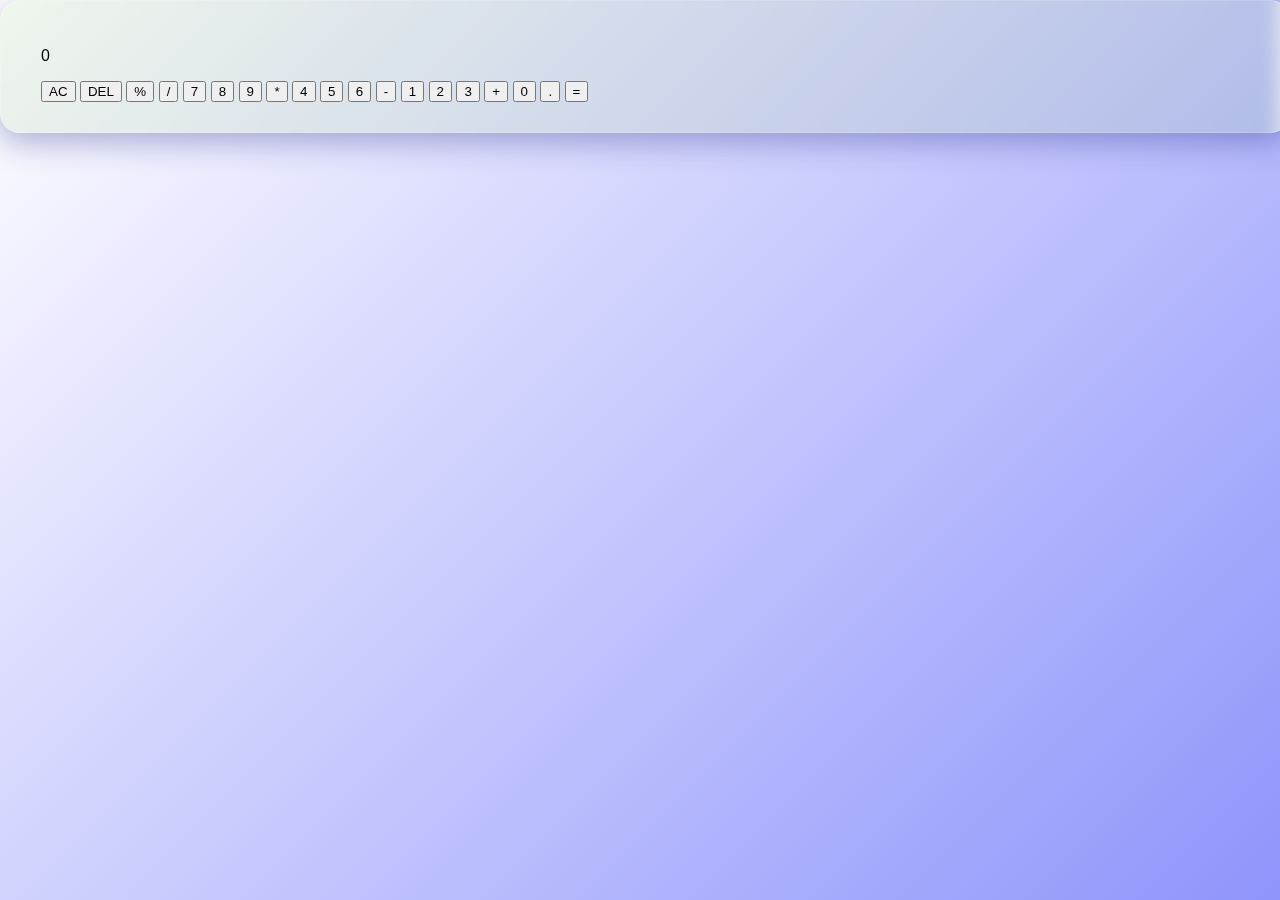
<file: index.html>
<!DOCTYPE html>
<html lang="en">
  <head>
    <meta charset="UTF-8" />
    <meta name="viewport" content="width=device-width, initial-scale=1.0" />
    <title>Calculator - By kgshankar</title>
    <link rel="stylesheet" href="style.css" />
    <!-- Manifest.json को लिंक करें -->
<link rel="manifest" href="manifest.json" />

<!-- Icons for browser tab or install -->
<link rel="icon" href="icons/icon-192.png" type="image/png" sizes="192x192" />
<meta name="theme-color" content="#000000">
  </head>
  <body>
    <div class="container">
      <div class="calc-text">
        <p id="user-input">0</p>
      </div>
      <div class="calc-keys">
        <button class="key-others operations">AC</button>
        <button class="key-others operations">DEL</button>
        <button class="key-others operations">%</button>
        <button class="key-operate operations">/</button>
        <button class="numbers">7</button>
        <button class="numbers">8</button>
        <button class="numbers">9</button>
        <button class="key-operate operations">*</button>
        <button class="numbers">4</button>
        <button class="numbers">5</button>
        <button class="numbers">6</button>
        <button class="key-operate operations">-</button>
        <button class="numbers">1</button>
        <button class="numbers">2</button>
        <button class="numbers">3</button>
        <button class="key-operate operations">+</button>
        <button class="key-zero numbers">0</button>
        <button class="numbers">.</button>
        <button class="key-operate operations">=</button>
      </div>
    </div>
    <script src="script.js"></script>
  </body>
</html>
</file>
<file: style.css>
/* Background & Layout */
body {
    font-family: Arial, sans-serif;
    background: linear-gradient(135deg, #ffffff, #8f94fb);
    background-size: cover;
    background-repeat: no-repeat;
    background-attachment: fixed;
    margin: 0;
    padding: 0;
    min-height: 100vh;
    -webkit-font-smoothing: antialiased;
    -moz-osx-font-smoothing: grayscale;
}

.container {
    width: 1500px;
    max-width: 1290px;
    margin: auto;
    background: rgba(155, 200, 125, 0.15); /* हल्का ग्लास बैकग्राउंड */
    padding: 30px 40px;
    border-radius: 20px;
    box-shadow:
      0 8px 32px 0 rgba(31, 38, 135, 0.37);
    backdrop-filter: blur(10px);
    -webkit-backdrop-filter: blur(10px);
    border: 1px solid rgba(255, 255, 255, 0.18);
    box-sizing: border-box;
    transform-style: preserve-3d;
    transition: transform 0.4s ease, box-shadow 0.4s ease;
}

.container:hover {
    transform: translateZ(15px) rotateX(5deg) rotateY(5deg);
    box-shadow:
      0 12px 40px 0 rgba(31, 38, 135, 0.6);
}

h2 {
    text-align: center;
    margin-bottom: 20px;
    font-size: 2.8rem;
    color: #fff;
    text-shadow:
        2px 2px 5px rgba(0,0,0,0.6),
        0 0 15px #8f94fb,
        0 0 30px #4e54c8;
    transform: translateZ(20px);
    perspective: 500px;
}

/* 3D style for Application Form Heading */
h3 {
    text-align: center;
    margin-bottom: 15px;
    font-size: 1.8rem;
    color: #333;
    text-shadow:
      1px 1px 3px rgba(255,255,255,0.9),
      -1px -1px 5px rgba(0,0,0,0.1);
    transform-style: preserve-3d;
}

/* Section with 3D look */
section {
    margin-bottom: 20px;
    padding: 20px;
    border-radius: 15px;
    background: linear-gradient(145deg, rgba(255,255,255,0.35), rgba(230,230,255,0.25));
    box-shadow: 
      5px 5px 20px rgba(0,0,0,0.2),    /* outer shadow */
      -5px -5px 20px rgba(255,255,255,0.7), /* highlight */
      inset 3px 3px 10px rgba(255,255,255,0.5), /* inner glow */
      inset -3px -3px 10px rgba(0,0,0,0.1);    /* inner shadow */
    border: 1px solid rgba(255,255,255,0.3);
    backdrop-filter: blur(8px);
    -webkit-backdrop-filter: blur(8px);
    transform-style: preserve-3d;
    transition: transform 0.3s ease, box-shadow 0.3s ease;
    cursor: default;
}

section:hover {
    transform: rotateX(10deg) rotateY(10deg) translateZ(10px);
    box-shadow:
      10px 10px 40px rgba(0,0,0,0.3),
      -10px -10px 40px rgba(255,255,255,0.9),
      inset 6px 6px 15px rgba(255,255,255,0.8),
      inset -6px -6px 15px rgba(0,0,0,0.15);
}

/* Form rows */
.row {
    display: flex;
    flex-wrap: wrap;
    gap: 10px;
    margin-bottom: 15px;
}

.row label {
    flex: 1;
    font-weight: bold;
    min-width: 120px;
    color: #222;
    text-shadow: 0 1px 1px rgba(255,255,255,0.8);
}

.row input, .row select {
    flex: 2;
    padding: 8px 12px;
    border-radius: 10px;
    border: 1px solid rgba(255, 255, 255, 0.5);
    background: rgba(255, 255, 255, 0.25);
    color: #222;
    box-shadow:
      inset 2px 2px 8px rgba(255,255,255,0.7),
      inset -2px -2px 8px rgba(0,0,0,0.15);
    backdrop-filter: blur(4px);
    -webkit-backdrop-filter: blur(4px);
    transition: background 0.3s ease, box-shadow 0.3s ease;
}

.row input:focus, .row select:focus {
    outline: none;
    background: rgba(255, 255, 255, 0.5);
    box-shadow:
      0 0 8px 3px rgba(78, 84, 200, 0.7);
}

/* Table styling */
.table-container {
    overflow-x: auto;
}

table {
    width: 900px;
    border-collapse: collapse;
    margin-top: 10px;
    min-width: 400px;
    background: rgba(255,255,255,0.15);
    border-radius: 15px;
    box-shadow:
      5px 5px 15px rgba(0,0,0,0.2),
      -5px -5px 15px rgba(255,255,255,0.7);
    backdrop-filter: blur(6px);
    -webkit-backdrop-filter: blur(6px);
}

table th, table td {
    border: 1px solid rgba(255,255,255,0.2);
    padding: 8px;
    text-align: center;
    color: #222;
}

/* Declaration text */
.declaration {
    font-size: 14px;
    margin: 10px 0;
    color: #333;
}

/* Bottom row and buttons */
.bottom-row {
    display: flex;
    flex-wrap: wrap;
    justify-content: space-between;
    align-items: center;
    gap: 10px;
}

.left-buttons button, 
.right-side button, 
.right-side input[type="submit"] {
    background: rgba(255, 255, 255, 0.15);
    border-radius: 15px;
    border: 1px solid rgba(255, 255, 255, 0.3);
    box-shadow:
      4px 4px 12px rgba(0, 0, 0, 0.25),
      -4px -4px 12px rgba(255, 255, 255, 0.7);
    color: #4e54c8;
    font-weight: 600;
    padding: 10px 20px;
    cursor: pointer;
    transition: all 0.3s ease;
    width: 100%;
    max-width: 150px;
    backdrop-filter: blur(10px);
    -webkit-backdrop-filter: blur(10px);
    transform-style: preserve-3d;
}

.left-buttons button:hover, 
.right-side button:hover, 
.right-side input[type="submit"]:hover {
    background: rgba(255, 255, 255, 0.3);
    color: #3b40a4;
    box-shadow:
      6px 6px 20px rgba(0, 0, 0, 0.4),
      -6px -6px 20px rgba(255, 255, 255, 0.9);
    transform: translateZ(10px);
}

/* Signature styling */
.signature {
    font-size: 14px;
    text-align: center;
    margin-bottom: 5px;
    border-top: 1px solid #000;
    padding-top: 5px;
}

/* Responsive */
@media (max-width: 768px) {
    .row {
        flex-direction: column;
    }
    .bottom-row {
        flex-direction: column;
        align-items: stretch;
    }
  }
</file>
